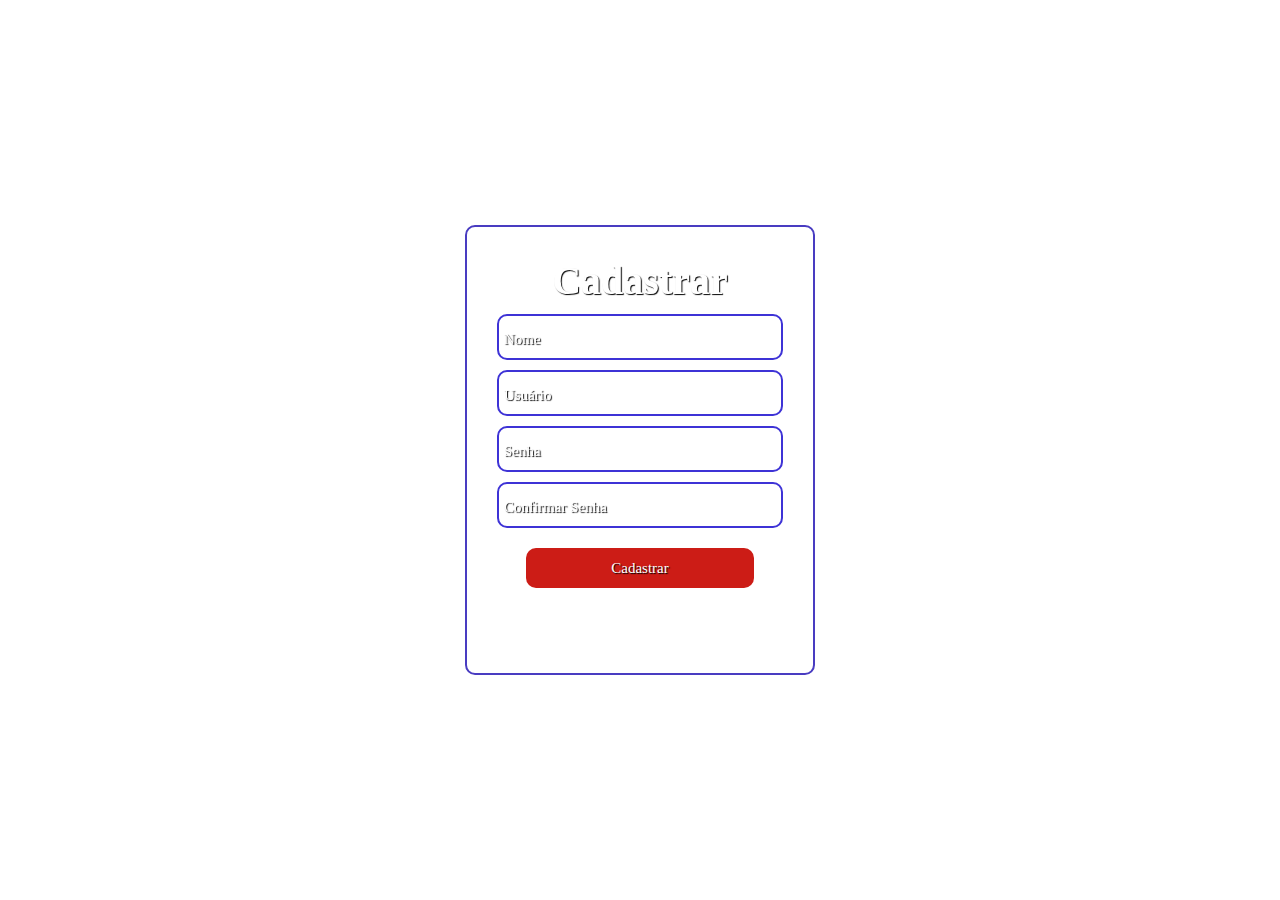
<file: cadastrar.html>
<!DOCTYPE html>
<html lang="pt-br">
<head>
    <meta charset="UTF-8">
    <meta name="viewport" content="width=device-width, initial-scale=1.0">
    <link rel="stylesheet" href="cadastro.css">
    <title>Cadastrar Usuário</title>
</head>
<body>
    <div class="container"> <!--class é o nome da div para arrumar no CSS-->
        <form>
            <h1>Cadastrar</h1>
            <div class="nome">
                <input placeholder="Nome" type="text"requerid>  <!--placeholder é o texto sugestivo-->               
            </div>

            <div class="nome">
                <input placeholder="Usuário" type="text" required>
            </div>

            <div class="nome">
                <input placeholder="Senha" type="password" required>
            </div>

            <div class="nome">
                <input placeholder="Confirmar Senha" type="password" required>
            </div>

            <button class="butt">Cadastrar</button>
        
</body>
</html>
</file>
<file: cadastro.css>
*{
    margin: 0;
    padding: 0;
    box-sizing: border-box;
    font-family: "Nerko One", cursive; /*fonte*/
}

body{
    background:url("https://images.unsplash.com/photo-1567359781514-3b964e2b04d6?q=80&w=1136&auto=format&fit=crop&ixlib=rb-4.0.3&ixid=M3wxMjA3fDB8MHxwaG90by1wYWdlfHx8fGVufDB8fHx8fA%3D%3D");/*Gerador de imagens automatica*/
    /*https://images.unsplash.com/photo-1567359781514-3b964e2b04d6?q=80&w=1136&auto=format&fit=crop&ixlib=rb-4.0.3&ixid=M3wxMjA3fDB8MHxwaG90by1wYWdlfHx8fGVufDB8fHx8fA%3D%3D (Secundária)*/

    background-size: cover; /* cover para cobrir a tela inteira*/
    background-position: center;/*center para a posição ficar no centro*/
    min-height: 100vh;/*tamanho minima, dividir a tela em pedacinhos de altura e ocupar todas*/
    display: flex;
    align-items: center;
    justify-content: center;
    }

    .container{
        width: 350px;
        height: 450px;
        background: transparent;
        backdrop-filter:blur(20px) ; /*criar filtro, deixar efeito embaçado*/
        border-radius:10px ;/*efeito de arredondadinho na ponta*/
        padding:30px 30px ;/* espaçamento interno*/
        text-align: center;
        outline: none;
        border: 2px solid rgba(42, 27, 182, 0.856);
        
                    
        
    }
    .container h1{
        font-size: 40px;
        text-align: center;
        color: #fff;
        text-shadow: 1px 1px 1px #050505;
    }
    .nome input{
        width:100%;
        height: 100%;
        background: transparent;
        border: none;
        border: 2px solid rgba(29, 16, 207, 0.856);
        border-radius: 10px;
        font-size: 15px;
        padding: 15px 5px 10px;
        margin-top: 10px;/* espaçamento das caixas de input*/
        color: #fff;
        text-shadow: 1px 1px 1px #050505;
    }

        .container input::placeholder{
            color: #fff;
                
    }
    .butt{
        width: 80%;
        height: 40px;
        background-color: rgb(204, 28, 22);
        border: none;
        border-radius: 10px;
        color: #fff;
        font-weight: 90;
        margin-top: 20px;
        cursor: pointer;
        outline: none;
        font-size: 15px;
        text-shadow:1px 1px 1px #000;
    }

    .butt:hover{
        background-color: rgb(194, 65, 65);
    }
</file>
